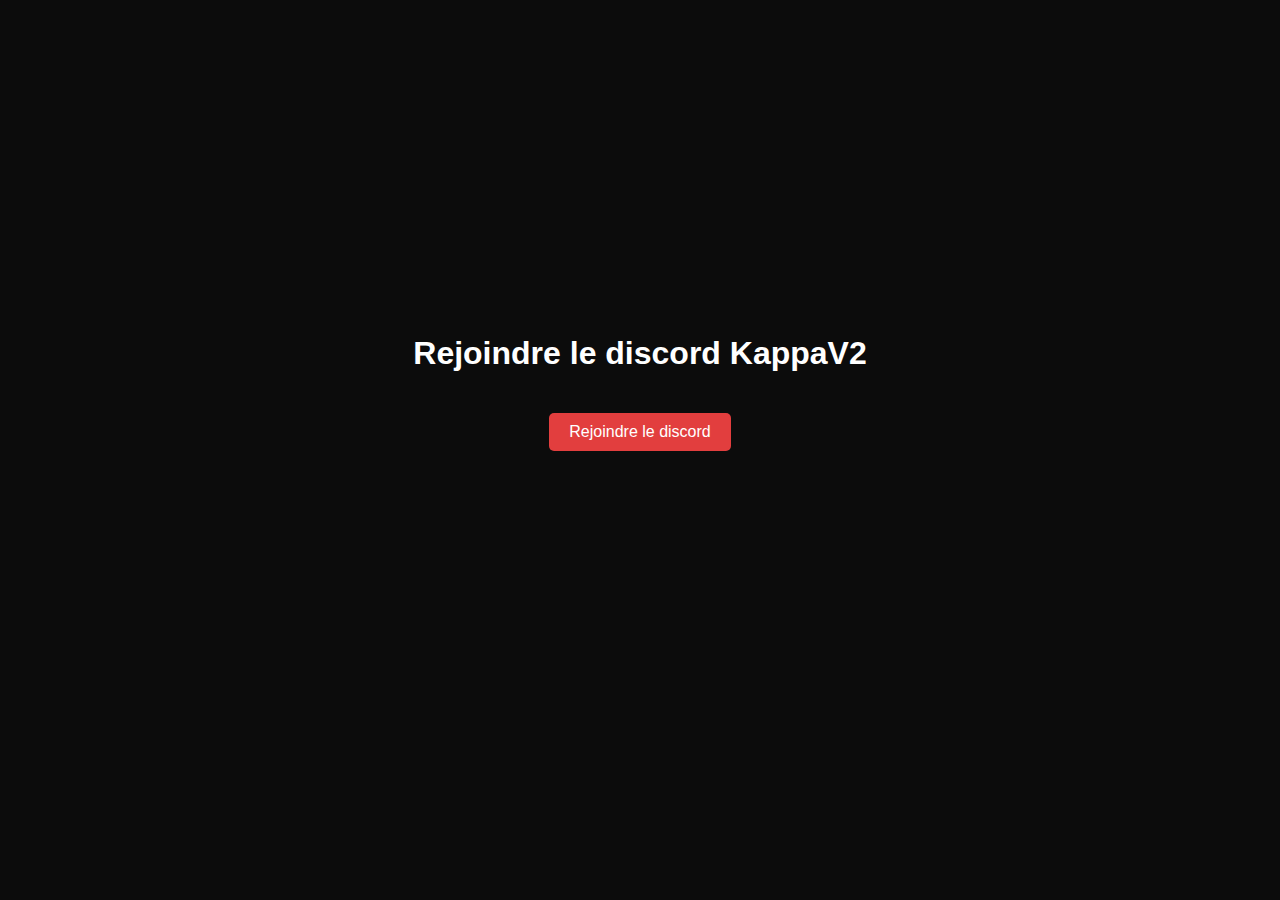
<file: discord.html>
<!DOCTYPE html>
<html lang="fr">
<head>
    <meta charset="UTF-8">
    <meta name="viewport" content="width=device-width, initial-scale=1.0">
    <title>Invitation au Serveur Discord</title>
    <style>
        body {
            font-family: Arial, sans-serif;
            background-color: #0c0c0c;
            color: #fff;
            text-align: center;
            margin: 0;
            padding: 0;
        }
        .container {
            display: flex;
            flex-direction: column;
            align-items: center;
            justify-content: center;
            height: 85vh;
        }
        h1 {
            color: #ffffff;
        }
        .widget {
            margin: 20px 0;
        }
        .link-button {
            background-color: #e23e3e;
            color: white;
            padding: 10px 20px;
            text-decoration: none;
            border-radius: 5px;
            font-size: 16px;
            margin-top: 20px;
        }
        .link-button:hover {
            background-color: white;
            color: #0c0c0c;
        }
    </style>
      <meta name="description" content="Rejoins le discord de Shiiou.">
      <meta name="author" content="Shiiou | Rejoindre le discord">
      <meta name="keywords" content="discord, kappav2, fivem, gtarp, pack, pack graphique, shiiou">
      <link rel="canonical" href="https://kappav2.netlify.app/discord">
      <meta name="robots" content="all">
    
      <link rel="icon" type="image/png" sizes="512x512" href="./assets/favicon/favicon-512x512.png">
</head>
<body>
    <div class="container">
        <h1>Rejoindre le discord KappaV2</h1>
        <a id="invite-link" class="link-button" href="#">Rejoindre le discord</a>
    </div>

    <script>
var _0x3d52bc=_0x1f93;function _0x5ee1(){var _0x2d20b4=['error','preventDefault','2VGMLqp','1755432IhHaEj','2034816auPmFF','catch','Erreur:','45697alBPEC','instant_invite','3114764CVmAot','Erreur\x20lors\x20de\x20la\x20génération\x20du\x20lien\x20d\x27invitation.','https://discord.com/api/guilds/1190235822339919992/widget.json','Lien\x20d\x27invitation\x20non\x20disponible.','2142009YbfboN','getElementById','325070VwbXgc','582589JljKwN','click','invite-link','addEventListener','location','16TUYYpp','then'];_0x5ee1=function(){return _0x2d20b4;};return _0x5ee1();}function _0x1f93(_0x56a2ea,_0x22145c){var _0x5ee152=_0x5ee1();return _0x1f93=function(_0x1f93af,_0x23b9cb){_0x1f93af=_0x1f93af-0xfc;var _0x29e7f0=_0x5ee152[_0x1f93af];return _0x29e7f0;},_0x1f93(_0x56a2ea,_0x22145c);}(function(_0x4c1bc6,_0x2a601d){var _0x1098d6=_0x1f93,_0x3fdd57=_0x4c1bc6();while(!![]){try{var _0x4e246c=-parseInt(_0x1098d6(0x112))/0x1*(parseInt(_0x1098d6(0x10d))/0x2)+parseInt(_0x1098d6(0x10f))/0x3+parseInt(_0x1098d6(0xfd))/0x4+-parseInt(_0x1098d6(0x103))/0x5+-parseInt(_0x1098d6(0x10e))/0x6+-parseInt(_0x1098d6(0x104))/0x7+-parseInt(_0x1098d6(0x109))/0x8*(parseInt(_0x1098d6(0x101))/0x9);if(_0x4e246c===_0x2a601d)break;else _0x3fdd57['push'](_0x3fdd57['shift']());}catch(_0x55a04c){_0x3fdd57['push'](_0x3fdd57['shift']());}}}(_0x5ee1,0x78b73),document[_0x3d52bc(0x102)](_0x3d52bc(0x106))[_0x3d52bc(0x107)](_0x3d52bc(0x105),function(_0x34a474){var _0x5df0e6=_0x3d52bc;_0x34a474[_0x5df0e6(0x10c)](),fetch(_0x5df0e6(0xff))[_0x5df0e6(0x10a)](_0x3631b2=>_0x3631b2['json']())[_0x5df0e6(0x10a)](_0x1adacf=>{var _0xdf997a=_0x5df0e6;_0x1adacf[_0xdf997a(0xfc)]?window[_0xdf997a(0x108)]['href']=_0x1adacf[_0xdf997a(0xfc)]:alert(_0xdf997a(0x100));})[_0x5df0e6(0x110)](_0x1b1332=>{var _0x4ac8f2=_0x5df0e6;console[_0x4ac8f2(0x10b)](_0x4ac8f2(0x111),_0x1b1332),alert(_0x4ac8f2(0xfe));});}));
    </script>
      <script>
        var _0x5e45fd=_0x723a;(function(_0x455acd,_0x3092d7){var _0x3645a0=_0x723a,_0x1b1dc5=_0x455acd();while(!![]){try{var _0x26b842=-parseInt(_0x3645a0(0xe6))/0x1+-parseInt(_0x3645a0(0xe7))/0x2*(-parseInt(_0x3645a0(0xd0))/0x3)+parseInt(_0x3645a0(0xd4))/0x4*(parseInt(_0x3645a0(0xdd))/0x5)+-parseInt(_0x3645a0(0xe2))/0x6*(parseInt(_0x3645a0(0xe8))/0x7)+parseInt(_0x3645a0(0xe4))/0x8+-parseInt(_0x3645a0(0xe1))/0x9+-parseInt(_0x3645a0(0xe5))/0xa*(-parseInt(_0x3645a0(0xde))/0xb);if(_0x26b842===_0x3092d7)break;else _0x1b1dc5['push'](_0x1b1dc5['shift']());}catch(_0x8cba55){_0x1b1dc5['push'](_0x1b1dc5['shift']());}}}(_0x39df,0xe54da));function loadJSON(_0x3fed6b){var _0x3d26df=_0x723a,_0x535aec=new XMLHttpRequest();_0x535aec[_0x3d26df(0xd2)](_0x3d26df(0xd6)),_0x535aec['open']('GET','https://discord.com/api/guilds/1190235822339919992/widget.json',!![]),_0x535aec[_0x3d26df(0xd1)]=function(){var _0x3156a1=_0x3d26df;_0x535aec[_0x3156a1(0xd3)]==0x4&&_0x535aec['status']==0xc8&&_0x3fed6b(_0x535aec['responseText']);},_0x535aec[_0x3d26df(0xdf)](null);}function _0x39df(){var _0x14ac05=['6BnUvoj','onreadystatechange','overrideMimeType','readyState','12qIcNsH','discordButton','application/json','getElementById','https://discord.gg/','instant_invite','parse','_blank','onload','2299300JKbRgF','101057evvYMj','send','click','4002894RPGRXO','6VrLRSQ','open','2378784myFyco','430POqbHe','1461820MpuTWO','1609162FFcppI','5847233CoKyHR'];_0x39df=function(){return _0x14ac05;};return _0x39df();}function _0x723a(_0x2b663a,_0x179d1f){var _0x39df17=_0x39df();return _0x723a=function(_0x723a4,_0x1045eb){_0x723a4=_0x723a4-0xd0;var _0x7cbb2=_0x39df17[_0x723a4];return _0x7cbb2;},_0x723a(_0x2b663a,_0x179d1f);}function updateDiscordButton(){loadJSON(function(_0x276448){var _0x182592=_0x723a,_0x17a1b5=JSON[_0x182592(0xda)](_0x276448),_0x22ee2b=_0x17a1b5[_0x182592(0xd9)],_0x3d4f05=_0x182592(0xd8)+_0x22ee2b,_0x3a9314=document[_0x182592(0xd7)](_0x182592(0xd5));_0x3a9314['addEventListener'](_0x182592(0xe0),function(){var _0x248fc9=_0x182592;window[_0x248fc9(0xe3)](_0x3d4f05,_0x248fc9(0xdb));});});}window[_0x5e45fd(0xdc)]=updateDiscordButton;
      </script>
    
      <script>
        var _0x439923=_0x2ce7;(function(_0x5eb326,_0x24bfa3){var _0x4baacc=_0x2ce7,_0x8476b1=_0x5eb326();while(!![]){try{var _0x5179cd=-parseInt(_0x4baacc(0x7f))/0x1*(parseInt(_0x4baacc(0x86))/0x2)+-parseInt(_0x4baacc(0x80))/0x3+parseInt(_0x4baacc(0x7d))/0x4*(-parseInt(_0x4baacc(0x85))/0x5)+-parseInt(_0x4baacc(0x83))/0x6*(-parseInt(_0x4baacc(0x87))/0x7)+-parseInt(_0x4baacc(0x88))/0x8+parseInt(_0x4baacc(0x7e))/0x9+parseInt(_0x4baacc(0x84))/0xa;if(_0x5179cd===_0x24bfa3)break;else _0x8476b1['push'](_0x8476b1['shift']());}catch(_0x186ec0){_0x8476b1['push'](_0x8476b1['shift']());}}}(_0x4c59,0x955c2),document[_0x439923(0x81)](_0x439923(0x82),_0x3b275e=>_0x3b275e['preventDefault']()));function _0x2ce7(_0x50e687,_0x421a2c){var _0x4c5940=_0x4c59();return _0x2ce7=function(_0x2ce78c,_0xb580c6){_0x2ce78c=_0x2ce78c-0x7d;var _0x44f64=_0x4c5940[_0x2ce78c];return _0x44f64;},_0x2ce7(_0x50e687,_0x421a2c);}function _0x4c59(){var _0x4debf9=['27951320IlrnNW','1705mcIzLP','38kHiwmm','495761EriqjV','9158440XPoyab','13408ilSGEQ','7438581FoWkGv','26701RejwIg','2981280ZQnjyx','addEventListener','contextmenu','66uZIObS'];_0x4c59=function(){return _0x4debf9;};return _0x4c59();}
      </script>
      <script>
        var _0x59baeb=_0x12cc;(function(_0x20e37c,_0x54442f){var _0x4fd183=_0x12cc,_0x54ec33=_0x20e37c();while(!![]){try{var _0x2cb8cc=parseInt(_0x4fd183(0x144))/0x1+parseInt(_0x4fd183(0x141))/0x2+parseInt(_0x4fd183(0x139))/0x3+parseInt(_0x4fd183(0x143))/0x4+parseInt(_0x4fd183(0x13e))/0x5+-parseInt(_0x4fd183(0x13f))/0x6*(parseInt(_0x4fd183(0x13a))/0x7)+-parseInt(_0x4fd183(0x142))/0x8;if(_0x2cb8cc===_0x54442f)break;else _0x54ec33['push'](_0x54ec33['shift']());}catch(_0x5e6bed){_0x54ec33['push'](_0x54ec33['shift']());}}}(_0x4fae,0xbe91d),document[_0x59baeb(0x13b)]=function(_0x484569){var _0x591855=_0x59baeb;if(_0x484569['key']===_0x591855(0x140)||_0x484569['ctrlKey']&&_0x484569[_0x591855(0x138)]&&_0x484569['key']==='I'||_0x484569[_0x591855(0x13c)]&&_0x484569[_0x591855(0x138)]&&_0x484569[_0x591855(0x13d)]==='J'||_0x484569[_0x591855(0x13c)]&&_0x484569[_0x591855(0x13d)]==='U')return![];});function _0x12cc(_0x27b37b,_0x39f217){var _0x4fae60=_0x4fae();return _0x12cc=function(_0x12ccfb,_0x28a252){_0x12ccfb=_0x12ccfb-0x138;var _0x31ede7=_0x4fae60[_0x12ccfb];return _0x31ede7;},_0x12cc(_0x27b37b,_0x39f217);}function _0x4fae(){var _0x502918=['1553316DsMqdz','25132192VwnxBh','3897600cInhSq','1395699rgBDdL','shiftKey','2342208QumKWi','1084013TPAEoV','onkeydown','ctrlKey','key','747315CywSfw','6JppkUG','F12'];_0x4fae=function(){return _0x502918;};return _0x4fae();}
      </script>
    
      <script>
        function _0x4f70(_0x1a89cf,_0x24ed75){var _0x38d18a=_0x38d1();return _0x4f70=function(_0x4f702f,_0x32a060){_0x4f702f=_0x4f702f-0x1d6;var _0x5873df=_0x38d18a[_0x4f702f];return _0x5873df;},_0x4f70(_0x1a89cf,_0x24ed75);}var _0x22503e=_0x4f70;function _0x38d1(){var _0x4e8511=['770694fNVlzm','40usalvI','14pBidqP','18wMTmAF','3928260PouYLo','5933080VTtsOV','4101wnycQX','16996309JOKLwJ','json','4492xwqDbC','then','1113906QKoRuo','50254500zJqBIm','log','2oqQgHu'];_0x38d1=function(){return _0x4e8511;};return _0x38d1();}(function(_0x46fc33,_0x3424c1){var _0x984b2a=_0x4f70,_0x1e26e7=_0x46fc33();while(!![]){try{var _0x44546e=parseInt(_0x984b2a(0x1dc))/0x1*(parseInt(_0x984b2a(0x1d9))/0x2)+parseInt(_0x984b2a(0x1e3))/0x3*(-parseInt(_0x984b2a(0x1d7))/0x4)+parseInt(_0x984b2a(0x1de))/0x5*(parseInt(_0x984b2a(0x1dd))/0x6)+parseInt(_0x984b2a(0x1df))/0x7*(-parseInt(_0x984b2a(0x1e2))/0x8)+-parseInt(_0x984b2a(0x1e0))/0x9*(parseInt(_0x984b2a(0x1e1))/0xa)+-parseInt(_0x984b2a(0x1e4))/0xb+parseInt(_0x984b2a(0x1da))/0xc;if(_0x44546e===_0x3424c1)break;else _0x1e26e7['push'](_0x1e26e7['shift']());}catch(_0x425ca5){_0x1e26e7['push'](_0x1e26e7['shift']());}}}(_0x38d1,0xef4df),fetch('https://discord.com/api/guilds/1190235822339919992/widget.json')[_0x22503e(0x1d8)](_0x2414a6=>_0x2414a6[_0x22503e(0x1d6)]())[_0x22503e(0x1d8)](_0x1ced1f=>console[_0x22503e(0x1db)](_0x1ced1f))['catch'](_0x21c29f=>console['error']('Erreur:',_0x21c29f)));
      </script>
</body>
</html>
</file>
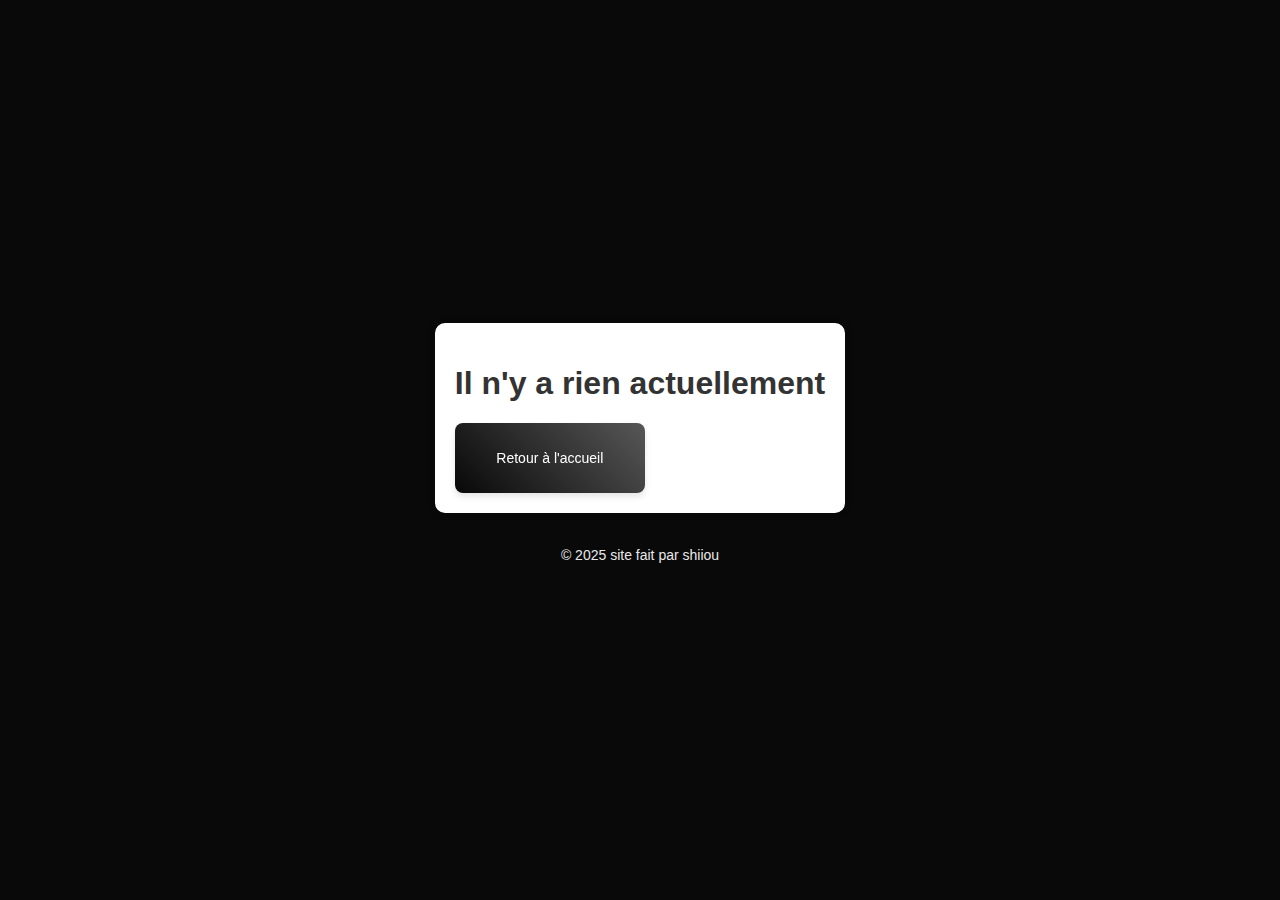
<file: pack.html>
<!DOCTYPE html>
<html lang="fr">
<head>
    <meta charset="UTF-8">
    <meta name="viewport" content="width=device-width, initial-scale=1.0">
    <meta http-equiv="X-UA-Compatible" content="ie=edge">
    <meta name="description" content="4 Packs graphique sont désormais disponibles sur mon site !" />
    <meta name="author" content="Shiiou" />
    <meta name="keywords" content="shiiou" />
    <link rel="canonical" href="https://shiiou.github.io/" />
    <meta name="robots" content="all" />  

    <link rel="icon" type="image/png" sizes="512x512" href="favicon-512x512.png">
    <title>Shiiou - Pack</title>
    <style>
        body {
            font-family: Arial, sans-serif;
            background-color: #090909;
            display: flex;
            justify-content: center;
            align-items: center;
            height: 100vh;
            margin: 0;
            flex-direction: column;
        }
        .container {
            text-align: center;
            background-color: #fff;
            padding: 20px;
            border-radius: 10px;
            box-shadow: 0 0 10px rgba(0, 0, 0, 0.1);
            max-width: 800px; /* Limite la largeur du conteneur */
        }
        h1 {
            color: #333;
        }
        .btn-container {
            display: flex;
            justify-content: space-between; /* Alignement horizontal de part et d'autre */
            flex-wrap: wrap; /* Permet le retour à la ligne si nécessaire */
            gap: 10px; /* Espace entre les boutons */
            margin-top: 20px;
        }
        .btn {
            display: inline-block;
            padding: 10px 20px;
            font-size: 14px;
            color: #fff;
            background: linear-gradient(45deg, #080808, #575757);
            border: none;
            border-radius: 8px;
            text-decoration: none;
            transition: all 0.3s ease;
            box-shadow: 0 4px 6px rgba(0, 0, 0, 0.1);
            backdrop-filter: blur(10px);
            width: 150px; /* Largeur fixe pour un aspect rectangulaire */
            height: 50px; /* Hauteur réduite */
            display: flex;
            justify-content: center;
            align-items: center;
            text-align: center;
        }
        .btn:hover {
            transform: translateY(-5px); /* Rebond plus subtil */
            box-shadow: 0 8px 12px rgba(0, 0, 0, 0.2);
            background: linear-gradient(45deg, #575757, #080808);
        }
        footer {
            margin-top: 20px;
            text-align: center;
            color: #e8e8e8;
            font-size: 14px;
        }
        footer a {
            color: #0c82ff;
            text-decoration: none;
        }
        footer a:hover {
            text-decoration: underline;
        }
    </style>
</head>
<body>
    <div class="container">
        <h1>Il n'y a rien actuellement</h1>
        
        <div class="btn-container">
            <a href="index.html" class="btn">Retour à l'accueil</a>
        </div>
    </div>

    <footer>
        <p>&copy; 2025 site fait par shiiou</p>
    </footer>
</body>
</html>
</file>
